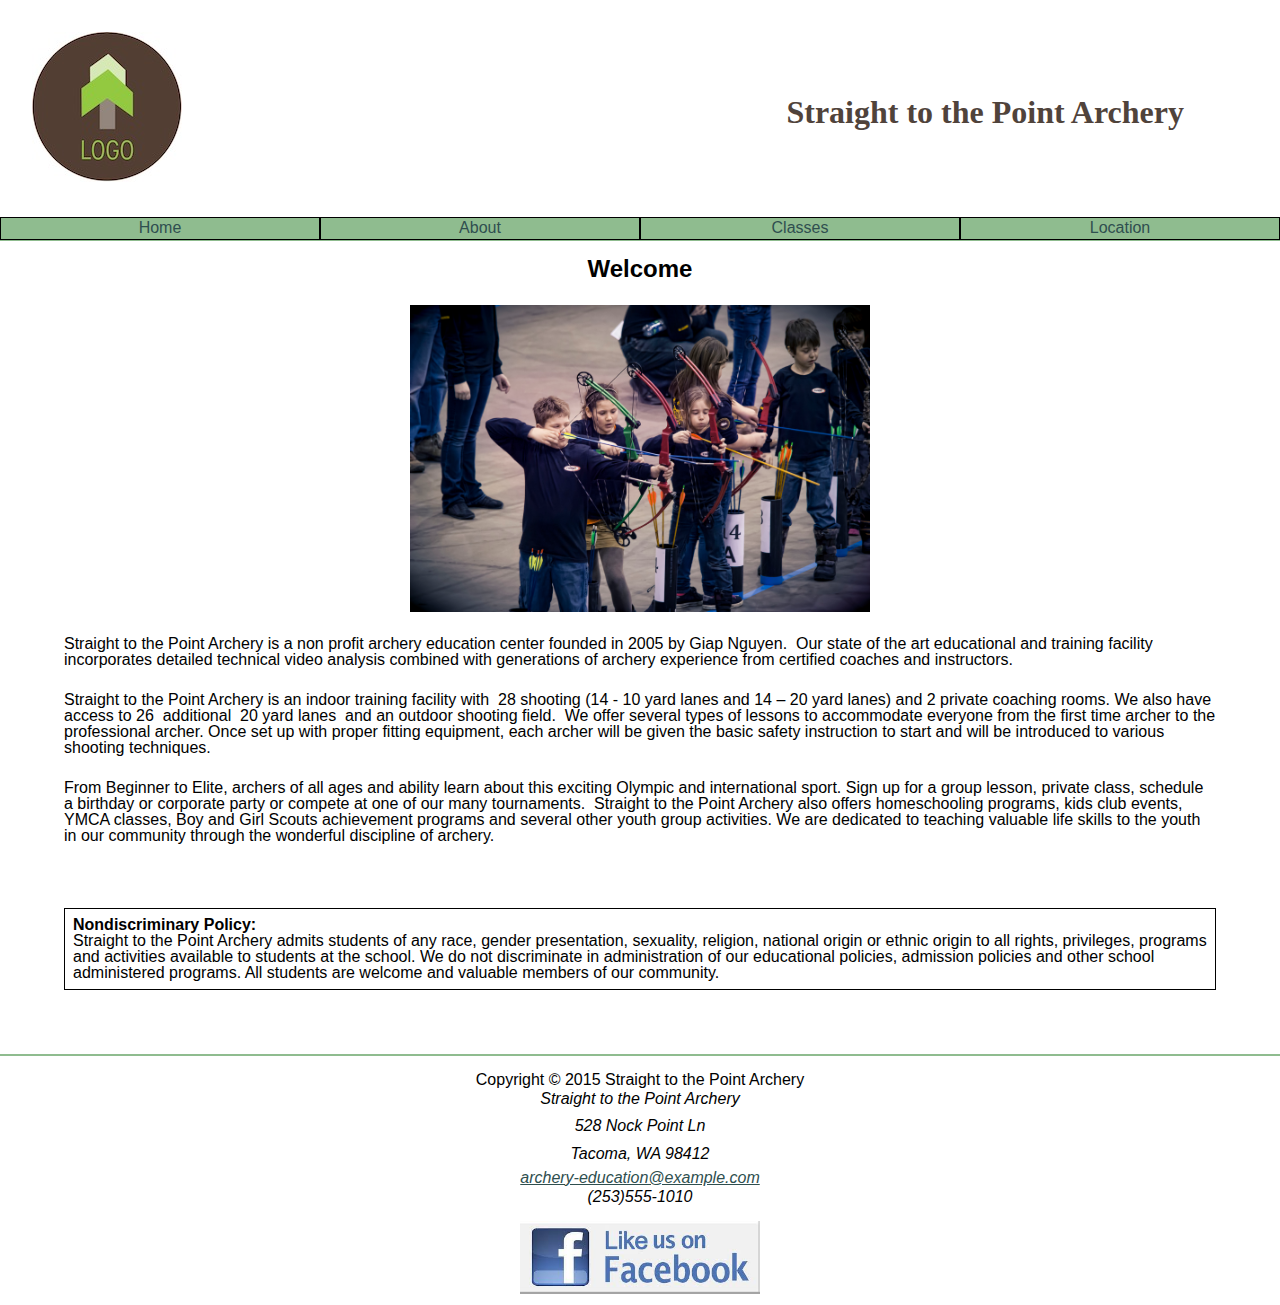
<file: index.html>
<!DOCTYPE html>
<head>
  <link rel="stylesheet" href="https://maxcdn.bootstrapcdn.com/font-awesome/4.4.0/css/font-awesome.min.css">
   <link rel="stylesheet" type="text/css" href="styles/reset.css">
  <link rel="stylesheet" href="styles/stylesheet.css">
  <meta charset="utf-8">
  <title>Straight to the Point Archery</title>
</head>

<body>
  <header>
    <a href="index.html"><img src="images/logo1.jpg" alt="Logo"></a>
    <h1>Straight to the Point Archery</h1>
  </header>
  
  <nav>
    <ul>
      <li><a href="#">Home</a></li>
      <li><a href="about.html">About</a></li>
      <li><a href="classes.html">Classes</a></li>
      <li><a href="location.html">Location</a></li>
    </ul>
  </nav>
  
  <section>
    <h2>Welcome</h2>
    <p><img src="images/class1.jpg" alt="Class 1"></p>
    <p>Straight to the Point Archery is a non profit archery education center founded in 2005 by Giap Nguyen.  Our state of the art educational and training facility incorporates detailed technical video analysis combined with generations of archery experience from certified coaches and instructors.</p>
    <p>Straight to the Point Archery is an indoor training facility with  28 shooting (14 - 10 yard lanes and 14 – 20 yard lanes) and 2 private coaching rooms. We also have access to 26  additional  20 yard lanes  and an outdoor shooting field.  We offer several types of lessons to accommodate everyone from the first time archer to the professional archer. Once set up with proper fitting equipment, each archer will be given the basic safety instruction to start and will be introduced to various shooting techniques.</p>
    <p>From Beginner to Elite, archers of all ages and ability learn about this exciting Olympic and international sport. Sign up for a group lesson, private class, schedule a birthday or corporate party or compete at one of our many tournaments.  Straight to the Point Archery also offers homeschooling programs, kids club events, YMCA classes, Boy and Girl Scouts achievement programs and several other youth group activities. We are dedicated to teaching valuable life skills to the youth in our community through the wonderful discipline of archery.</p>
  </section>
  
  <aside>
    <h4>Nondiscriminary Policy:</h4>
    <p>Straight to the Point Archery admits students of any race, gender presentation, sexuality, religion, national origin or ethnic origin to all rights, privileges, programs and activities available to students at the school. We do not discriminate in administration of our educational policies, admission policies and other school administered programs. All students are welcome and valuable members of our community.</p>
  </aside>
    <footer>
    <ul>
      <li>Copyright &copy; 2015 Straight to the Point Archery</li>
      <li>
        <address>
          <p>Straight to the Point Archery</p>
          <p>528 Nock Point Ln</p>
          <p>Tacoma, WA 98412</p>
        <a href="mailto:archery-education@example.com">archery-education@example.com</a>
          <p>(253)555-1010</p>
        </address>
      </li>
      <li>
        <a href="https://www.facebook.com/"><img src="images/LikeUsOnFacebook.jpg" alt="Like us on Facebook"></a>
      </li>
    </ul>
  </footer>
</body>
</html>
</file>
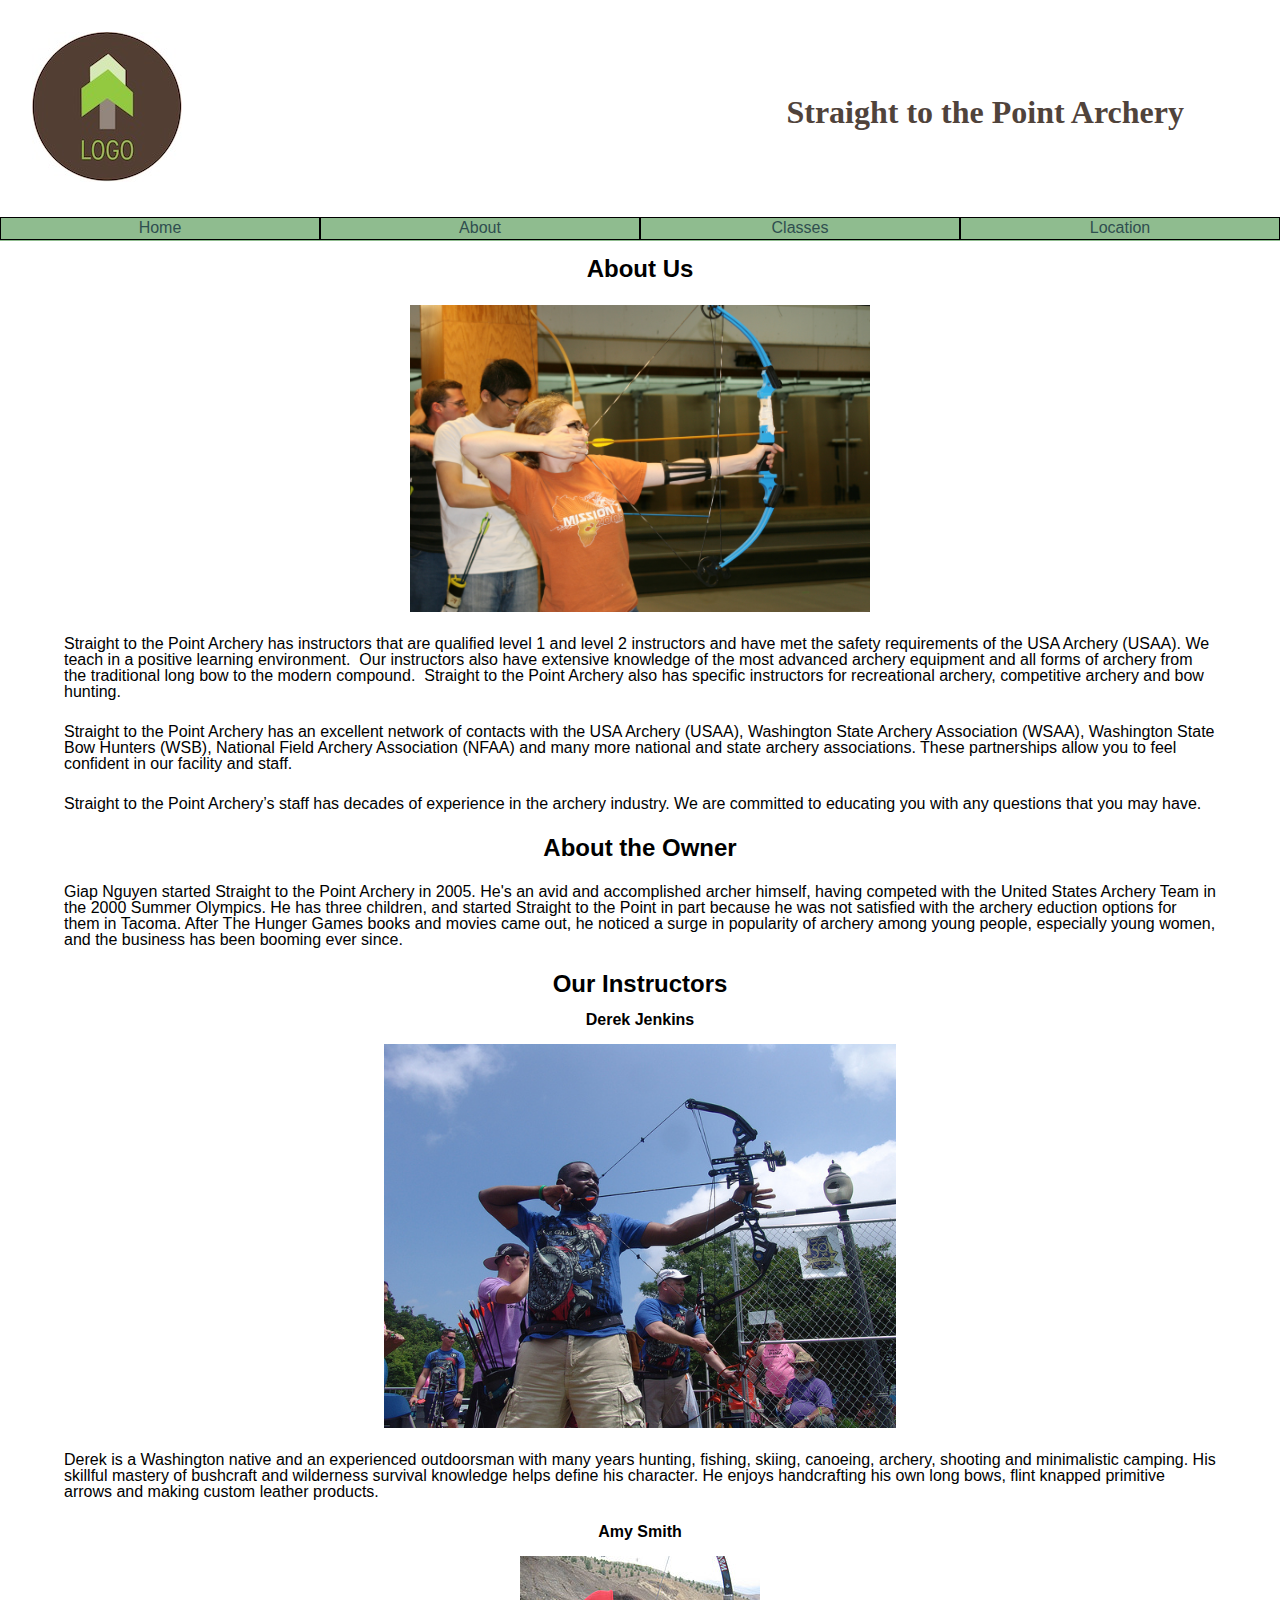
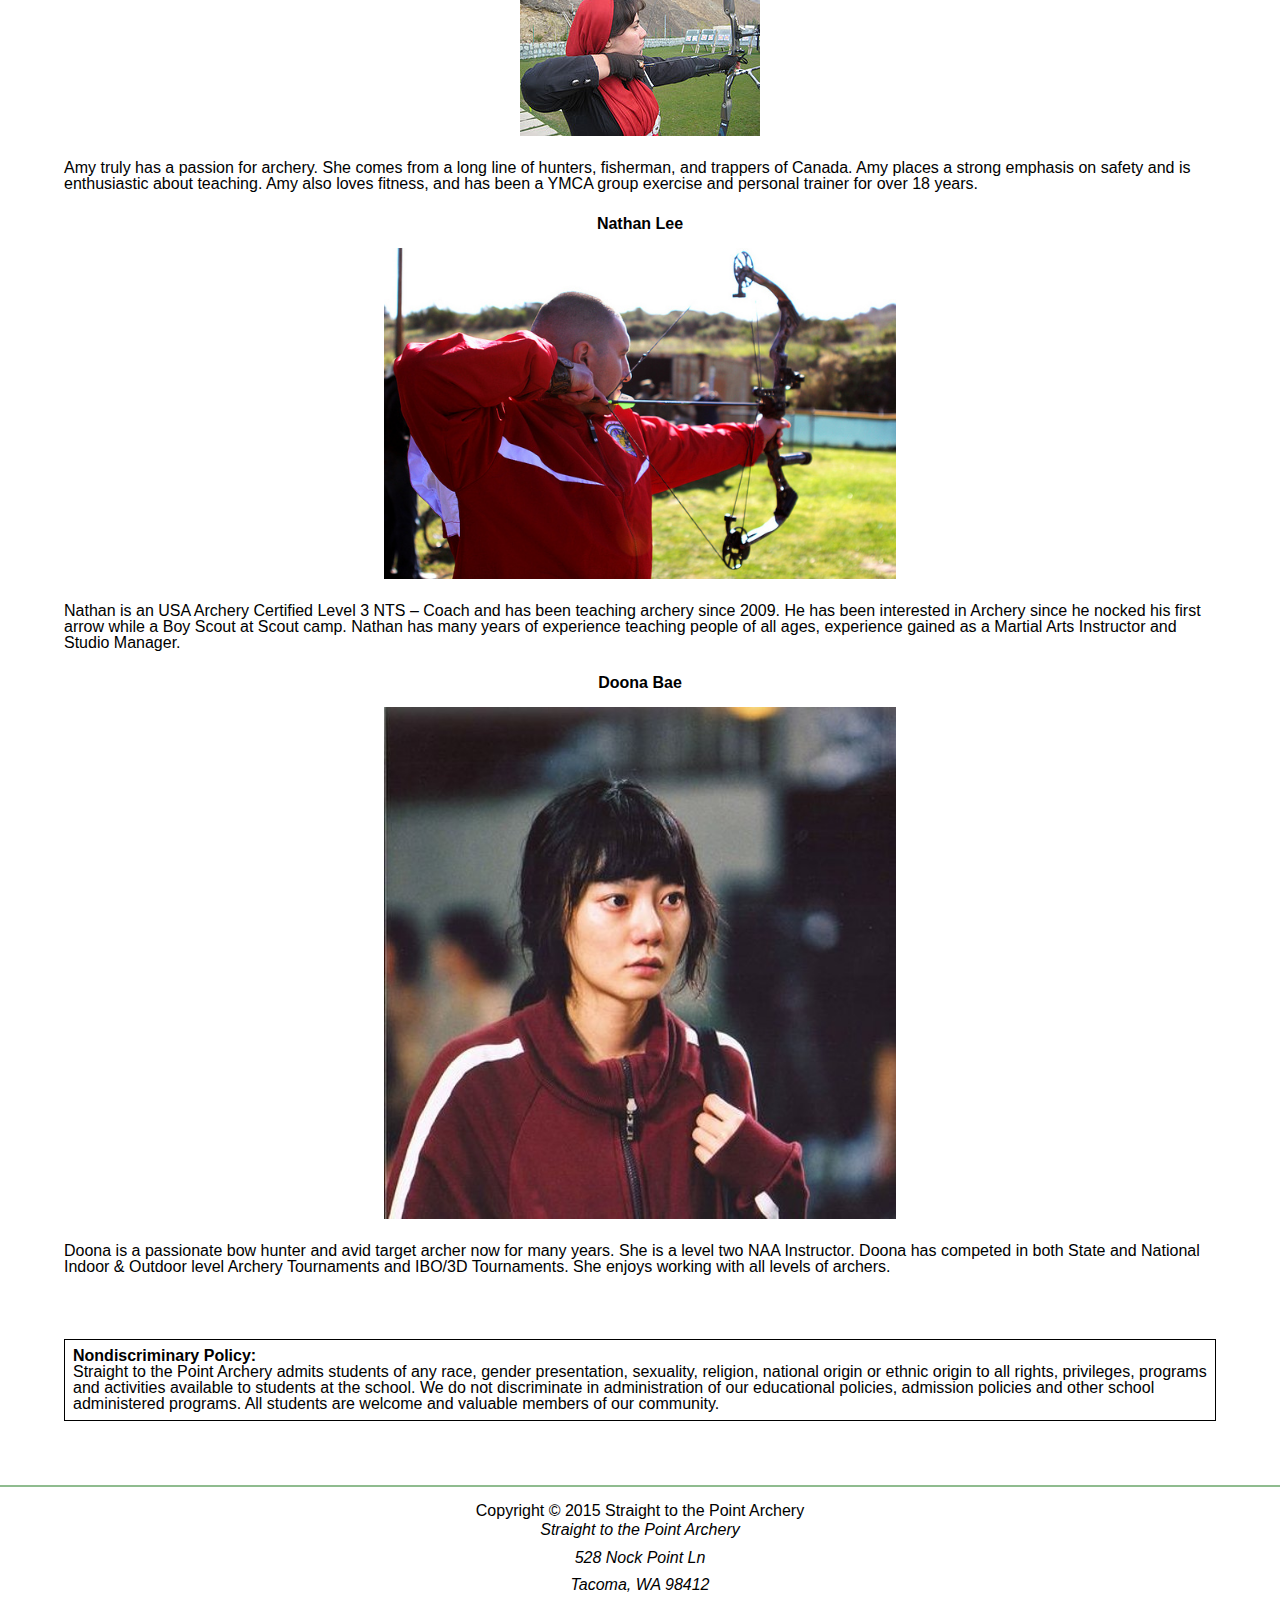
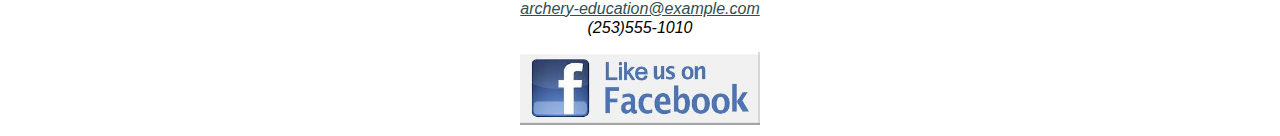
<file: about.html>
<!DOCTYPE html>
<head>
  <link rel="stylesheet" href="https://maxcdn.bootstrapcdn.com/font-awesome/4.4.0/css/font-awesome.min.css">
   <link rel="stylesheet" type="text/css" href="styles/reset.css">
  <link rel="stylesheet" href="styles/stylesheet.css">
  <meta charset="utf-8">
  <title>Straight to the Point Archery</title>
</head>

<body>
  <header>
    <a href="index.html"><img src="images/logo1.jpg" alt="Logo"></a>
    <h1>Straight to the Point Archery</h1>
  </header>
  
  <nav>
    <ul>
      <li><a href="index.html">Home</a></li>
      <li><a href="#">About</a></li>
      <li><a href="classes.html">Classes</a></li>
      <li><a href="location.html">Location</a></li>
    </ul>
  </nav>
  
  <section>
    <h2>About Us</h2>
    <p><img src="images/class2.jpg" alt="Class 2"></p>
    <p>Straight to the Point Archery has instructors that are qualified level 1 and level 2 instructors and have met the safety requirements of the USA Archery (USAA). We teach in a positive learning environment.  Our instructors also have extensive knowledge of the most advanced archery equipment and all forms of archery from the traditional long bow to the modern compound.  Straight to the Point Archery also has specific instructors for recreational archery, competitive archery and bow hunting.
</p>
    <p>Straight to the Point Archery has an excellent network of contacts with the USA Archery (USAA), Washington State Archery Association (WSAA), Washington State Bow Hunters (WSB), National Field Archery Association (NFAA) and many more national and state archery associations. These partnerships allow you to feel confident in our facility and staff.</p>
    <p>Straight to the Point Archery’s staff has decades of experience in the archery industry. We are committed to educating you with any questions that you may have.</p>
  </section>
  
  <section>
    <h2>About the Owner</h2>
    <p>Giap Nguyen started Straight to the Point Archery in 2005. He's an avid and accomplished archer himself, having competed with the United States Archery Team in the 2000 Summer Olympics. He has three children, and  started Straight to the Point in part because he was not satisfied with the archery eduction options for them in Tacoma. After The Hunger Games books and movies came out, he noticed a surge in popularity of archery among young people, especially young women, and the business has been booming ever since.</p>
  </section>
  
  <section>
    <h2>Our Instructors</h2>
      <h4>Derek Jenkins</h4>
      <img src="images/derek-jenkins-instructor.jpg" alt="Instructor Derek Jenkins">
      <p>Derek is a Washington native and an experienced outdoorsman with many years hunting, fishing, skiing, canoeing, archery, shooting and minimalistic camping. His skillful mastery of bushcraft and wilderness survival knowledge helps define his character. He enjoys handcrafting his own long bows, flint knapped primitive arrows and making custom leather products.</p>
      <h4>Amy Smith</h4>
      <img src="images/amy-smith-instructor.jpg" alt="Instructor Amy Smith">
      <p>Amy truly has a passion for archery. She comes from a long line of hunters, fisherman, and trappers of Canada. Amy  places a strong emphasis on safety and is enthusiastic about teaching. Amy also loves fitness, and  has been a YMCA group exercise and personal trainer for over 18 years.</p>
      <h4>Nathan Lee</h4>
      <img src="images/nathan-lee-instructor.jpg" alt="Instructor Nathan Lee">
      <p>Nathan is an USA Archery Certified Level 3 NTS – Coach and has been teaching archery since 2009. He has been interested in Archery since he nocked his first arrow while a Boy Scout at Scout camp. Nathan has many years of experience teaching people of all ages, experience gained as a Martial Arts Instructor and Studio Manager.</p>
      <h4>Doona Bae</h4>
      <img src="images/doona-bae-instructor.jpg" alt="Instructor Doona Bae">
      <p>Doona is a passionate bow hunter and avid target archer now for many years. She is a level two NAA Instructor. Doona has competed in both State and National Indoor &amp; Outdoor level Archery Tournaments and IBO/3D Tournaments. She enjoys working with all levels of archers.</p>
  </section>

  <aside>
    <h4>Nondiscriminary Policy:</h4>
    <p>Straight to the Point Archery admits students of any race, gender presentation, sexuality, religion, national origin or ethnic origin to all rights, privileges, programs and activities available to students at the school. We do not discriminate in administration of our educational policies, admission policies and other school administered programs. All students are welcome and valuable members of our community.</p>
  </aside>
    <footer>
    <ul>
      <li>Copyright &copy; 2015 Straight to the Point Archery</li>
      <li>
        <address>
          <p>Straight to the Point Archery</p>
          <p>528 Nock Point Ln</p>
          <p>Tacoma, WA 98412</p>
        <a href="mailto:archery-education@example.com">archery-education@example.com</a>
          <p>(253)555-1010</p>
        </address>
      </li>
      <li>
        <a href="https://www.facebook.com/"><img src="images/LikeUsOnFacebook.jpg" alt="Like us on Facebook"></a>
      </li>
    </ul>
  </footer>
</body>
</html>
</file>
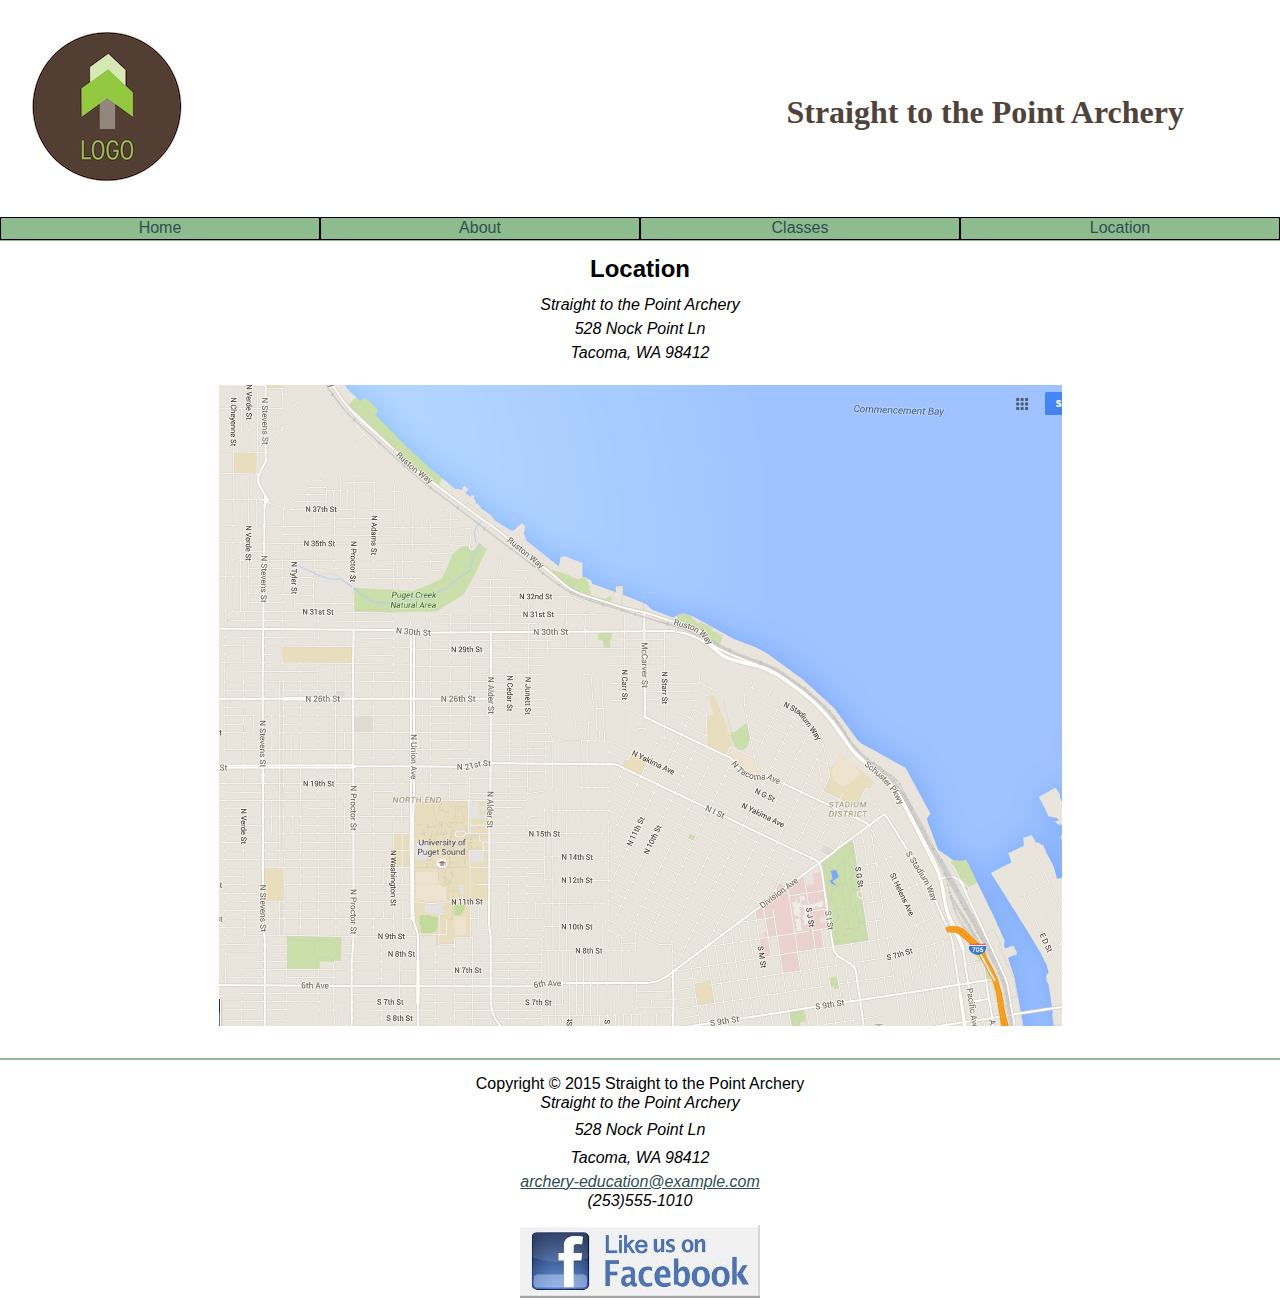
<file: location.html>
<!DOCTYPE html>
<head>
   <link rel="stylesheet" type="text/css" href="styles/reset.css">
  <link rel="stylesheet" href="styles/stylesheet.css">
  <meta charset="utf-8">
  <title>Straight to the Point Archery</title>
</head>

<body>
  <header>
    <a href="index.html"><img src="images/logo1.jpg" alt="Logo"></a>
    <h1>Straight to the Point Archery</h1>
  </header>
  
  <nav>
    <ul>
      <li><a href="index.html">Home</a></li>
      <li><a href="about.html">About</a></li>
      <li><a href="classes.html">Classes</a></li>
      <li><a href="#">Location</a></li>
    </ul>
  </nav>
  <main>
    <h2>Location</h2>
    <address>
      <p>Straight to the Point Archery</p>
      <p>528 Nock Point Ln</p>
      <p>Tacoma, WA 98412</p>
    </address>
    <img class="location" src="images/Address.PNG" alt="Company Address">
  </main>
  <footer>
    <ul>
      <li>Copyright &copy; 2015 Straight to the Point Archery</li>
      <li>
        <address>
          <p>Straight to the Point Archery</p>
          <p>528 Nock Point Ln</p>
          <p>Tacoma, WA 98412</p>
        <a href="mailto:archery-education@example.com">archery-education@example.com</a>
          <p>(253)555-1010</p>
        </address>
      </li>
      <li>
        <a href="https://www.facebook.com/"><img src="images/LikeUsOnFacebook.jpg" alt="Facebook Link"></a>
      </li>
</ul>
</footer>
</body>
</html>
</file>
<file: styles/stylesheet.css>
* { box-sizing: border-box; }
body {
  font-family: Arial, sans-serif;
}
nav {
  clear: both;
  width: 100%;
  background-color: darkseagreen;
  height: 1.5em;
}
nav li {
  float: left;
  text-align: center;
  width: 25%;
  border: 1px solid black;
  padding: 0.15rem;
}
h1 {
  font-family: Georgia, serif;
  margin-top: 6rem;
  margin-right: 6rem;
  margin-bottom: 1rem;
  color: #50433B;
  float: right;
}
header img {
  margin: 2rem;
  position
}
footer img {
  max-width: 20%;
  padding: 0.5rem;
}
h2 {
  margin-top: 1rem;
  margin-bottom: 1rem;
  text-align: center;
}
section img {
  max-width: 40%;
  display: block;
  margin: auto;
}
section p {
  margin: 1.5rem;
  margin-left: 4rem;
  margin-right: 4rem;
}
aside {
  margin: 4rem;
  padding: 0.5rem;
  border: 1px solid black;
}
footer {
  text-align: center;
  border-top: 2px solid darkseagreen;
  padding-top: 1rem;
}
footer p {
  padding: 0.2rem;
}
a:link {
  color: darkslategray;
  text-decoration: none;
}
a:visited {
  color: darkslategray;
  text-decoration: none;
}
a:hover {
  color: ghostwhite;
}
a:active {
  color: darkslategray;
}
section h4 {
  text-align: center;
  margin-bottom: 1rem;
}
h3 {
  text-align: center;
  padding-bottom: 1rem;
}
video {
  display: block;
  margin: auto;
  padding-bottom: 1rem;
  width: 43%;
  height: auto;
}
footer a:link {
  text-decoration: underline;
}
footer a:hover {
  color: #50433B;
}
main img {
  max-width: 40%;
  display: block;
  margin: auto;
  margin-bottom: 2rem;
  margin-top: 1rem;
}
address p {
  text-align: center;
  padding-bottom: 0.5rem;
}
img.location {
  max-width: 80%;
}
</file>
